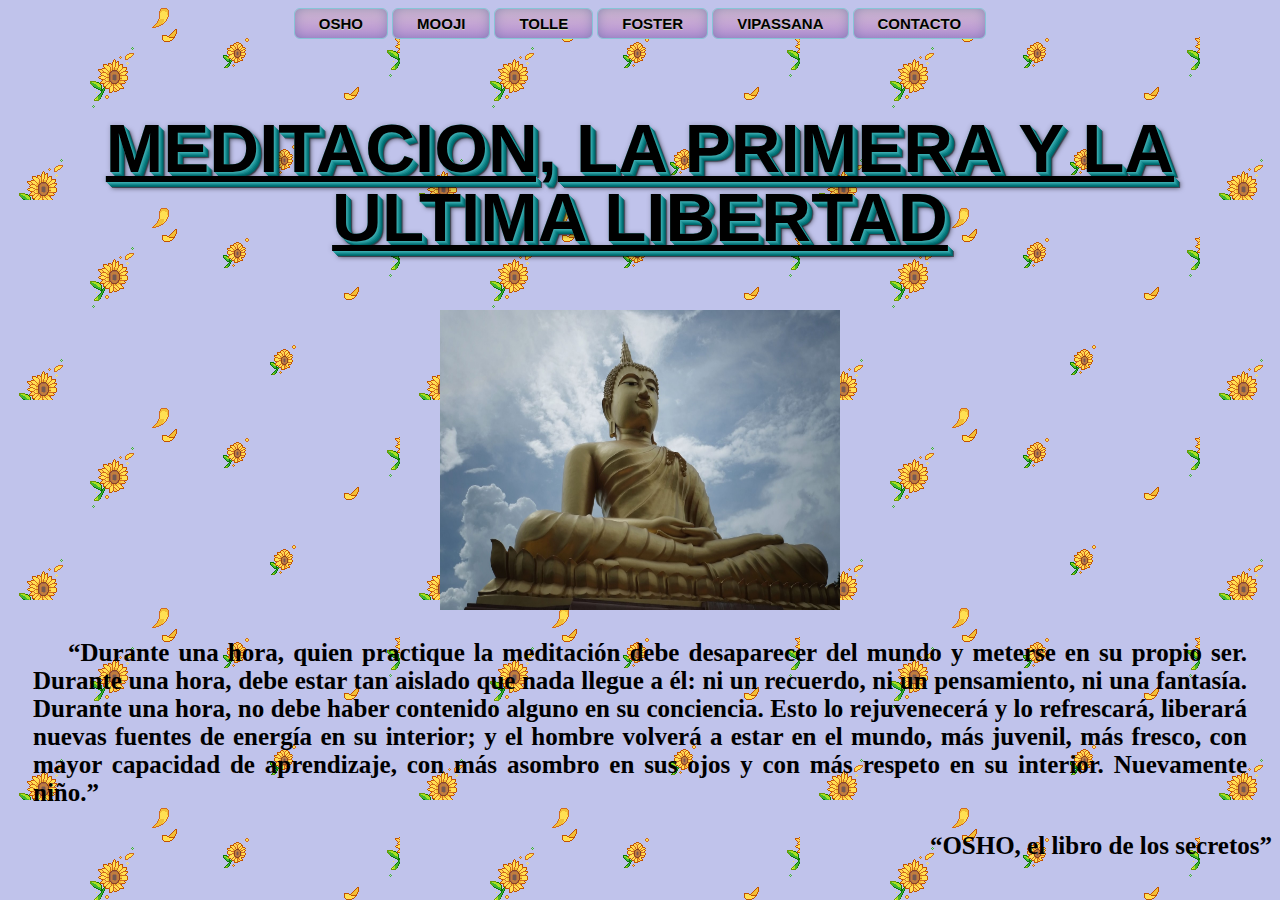
<file: index.html>
<!DOCTYPE html>
<html lang="en">
<head>
    <meta charset="UTF-8">
    <meta http-equiv="X-UA-Compatible" content="IE=edge">
    <meta name="viewport" content="width=device-width, initial-scale=1.0">
    <title>la meditacion</title>

    <link href="principal.css" rel="stylesheet">
</head>
<body id="index">
    <center>
		<a href="osho.html" class="Button">OSHO</a> 
	
		<a href="mooji.html" class="Button">MOOJI</a> 
	
		<a href="tolle.html" class="Button">TOLLE</a> 
		
		<a href="foster.html" class="Button">FOSTER</a> 
        
        <a href="vipassana.html" class="Button">VIPASSANA</a> 

        <a href="contacto.html" class="Button">CONTACTO</a>
		</center>
		<br/>
    <div id="cabecera">

        <h2 class="m3d">MEDITACION, LA PRIMERA Y LA ULTIMA LIBERTAD</h2>

    </div>

    <div id="contenido">
        <img src="imagenes/buda.jpg" width="400" height="300">

        <p>“Durante una hora, quien practique la meditación debe desaparecer del mundo y meterse en su propio ser. Durante una hora, debe estar tan aislado que nada llegue a él: ni un recuerdo, ni un pensamiento, ni una fantasía. Durante una hora, no debe haber contenido alguno en su conciencia. Esto lo rejuvenecerá y lo refrescará, liberará nuevas fuentes de energía en su interior; y el hombre volverá a estar en el mundo, más juvenil, más fresco, con mayor capacidad de aprendizaje, con más asombro en sus ojos y con más respeto en su interior. Nuevamente niño.”</p>
    </div>
    
    <div id="info">
        <p>“OSHO, el libro de los secretos”</p>
    </div>

</body>
</html>
</file>
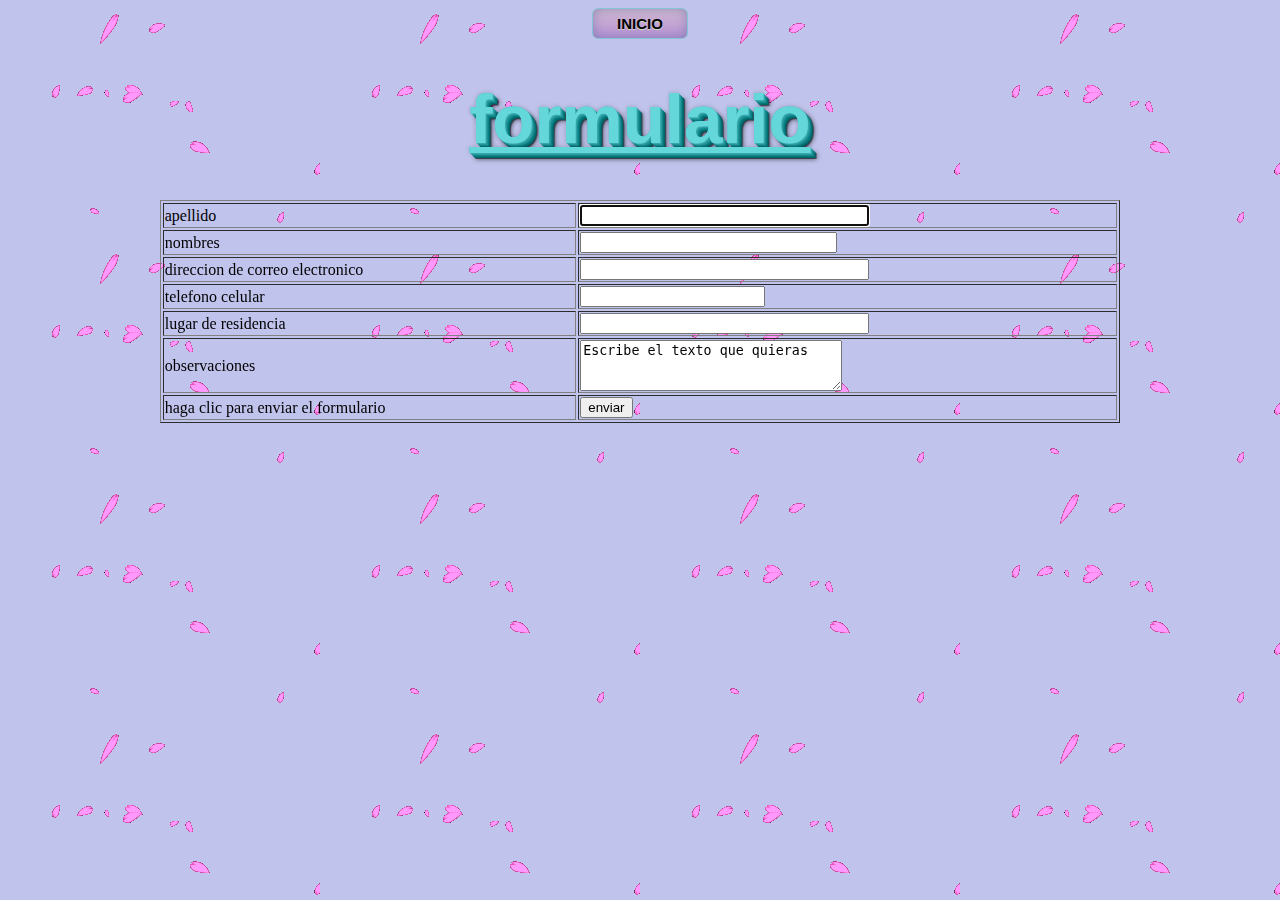
<file: contacto.html>
<html>	
	<head>
		<title>Formulario de Contacto</title>
        <link href="principal.css" rel="stylesheet">
	</head>
	
	<body id="contacto">
		<center>
			<a href="index.html" class="Button">INICIO</a>
			</center>
	
		<h1 align="center" class="m3d">formulario</h1>
		
		<center>
		
	<form action="mailto:mikusosa211@gmail.com" enctype="text/plain" method="post">
	
	<table border="1" aling="center" width="76%"> 
	
		<tr>
		
			<td>apellido</td>
		
			<td><input name="apellido" type="text" size="33" maxlenght="25" autofocus required/></td>
		
	
		</tr>
		
		<tr>
		
			<td>nombres</td>
		
			<td><input name="name_control" type="text" size="29" maxlenght="25" autofocus required/></td>
		
		</tr>
	
		<tr>
		
			<td>direccion de correo electronico</td>
			
			<td><input name="correoelec" type="text" size="33" maxlenght="25" autofocus required/></td>
		
		</tr>
		
		<tr>
		
			<td>telefono celular</td>
			
			<td><input name="telcel" type="number" ondrop="return false;" onpaste="return false" size="23" maxlenght="15" autofocus required/></td> 
			
		</tr>
		
		<tr>
		
			<td>lugar de residencia</td>
			
			<td><input name="lugresid" type="text" size="33" maxlenght="25"autofocus required/></td>
			
        </tr>
		
		<tr>
		
			<td>observaciones</td>
			<td><textarea name="ejemploarea" cols="30" rows="3">Escribe el texto que quieras</textarea> </td>
			
		</tr>
		
		<tr>
	
			<td>haga clic para enviar el formulario</td>
			
			<td><input name="enviar" type="submit" value="enviar"></td>
			
	</table>
		
	</form>
	
	

	</body>
</html>
</file>
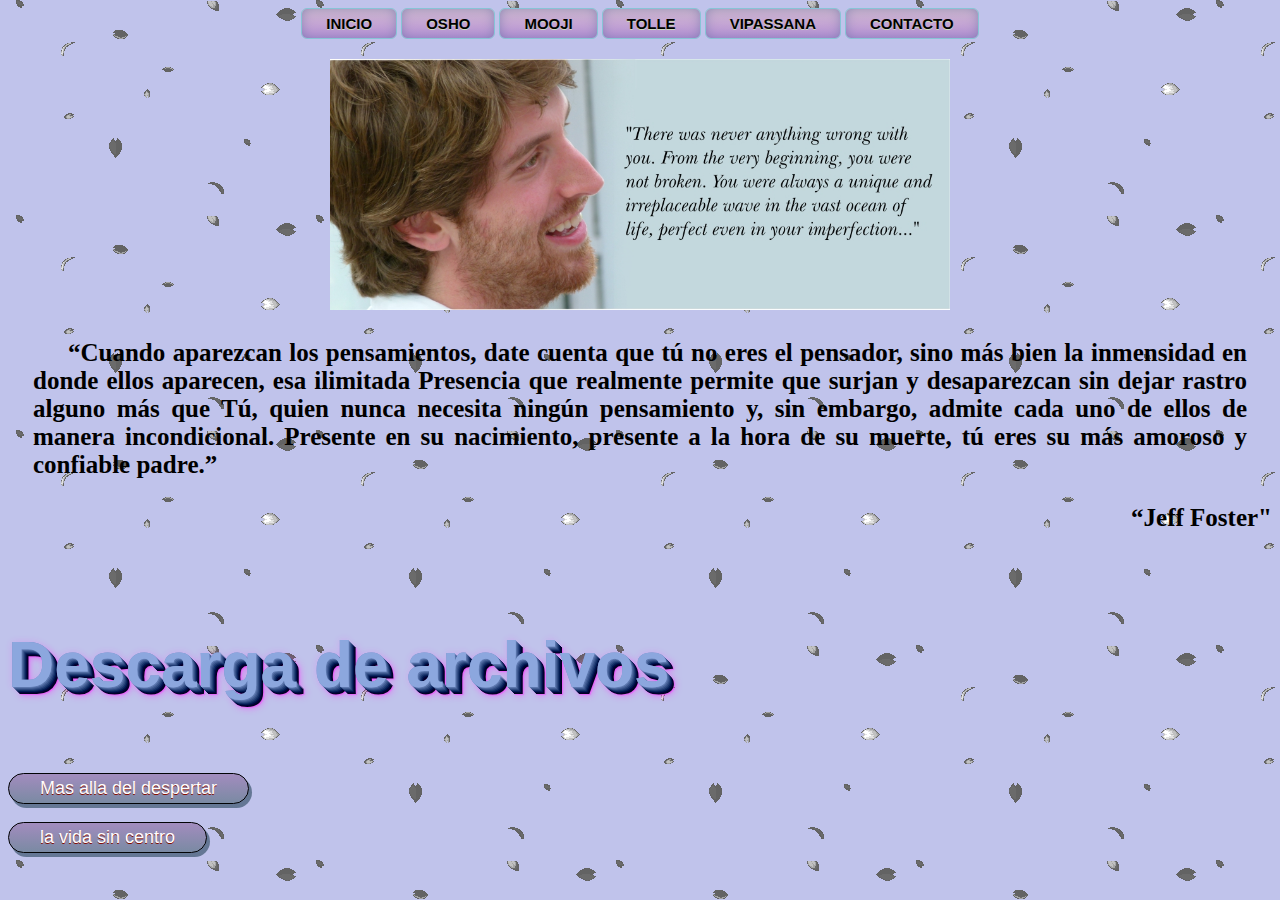
<file: foster.html>
<!DOCTYPE html>
<html lang="en">
<head>
    <meta charset="UTF-8">
    <meta http-equiv="X-UA-Compatible" content="IE=edge">
    <meta name="viewport" content="width=device-width, initial-scale=1.0">
    <title>la vida sin centro-Jeff Foster</title>

    <link href="principal.css" rel="stylesheet">
</head>
<body id="foster">
    <center>
        <a href="index.html" class="Button">INICIO</a> 

		<a href="osho.html" class="Button">OSHO</a> 
	
		<a href="mooji.html" class="Button">MOOJI</a> 
	
		<a href="tolle.html" class="Button">TOLLE</a> 
        
        <a href="vipassana.html" class="Button">VIPASSANA</a> 

        <a href="contacto.html" class="Button">CONTACTO</a>
		</center>
    <div id="cabecera">
        <h2></h2>

    </div>

    <div id="contenido">
        <a href="https://www.lifewithoutacentre.com"> <img src="imagenes/foster.jpg" ALT="imagen de foster" width="620"/> </a>

        <p>“Cuando aparezcan los pensamientos, date cuenta que tú no eres el pensador, sino más bien la inmensidad en donde ellos aparecen, esa ilimitada Presencia que realmente permite que surjan y desaparezcan sin dejar rastro alguno más que Tú, quien nunca necesita ningún pensamiento y, sin embargo, admite cada uno de ellos de manera incondicional. Presente en su nacimiento, presente a la hora de su muerte, tú eres su más amoroso y confiable padre.”
        </p>
    </div>
    
    <div id="info">
        <p>“Jeff Foster"</p>
    </div>

    <br>
        <h2 class="css-3d-text">Descarga de archivos</h2>
        <br>
        <a href="libros/masalladeldespertar-foster.doc" class="miboton">Mas alla del despertar</a> </br>
        <br>
        <a href="libros/lavidasincentro-foster.pdf" class="miboton">la vida sin centro</a> </br>
    
</body>
</html>
</file>
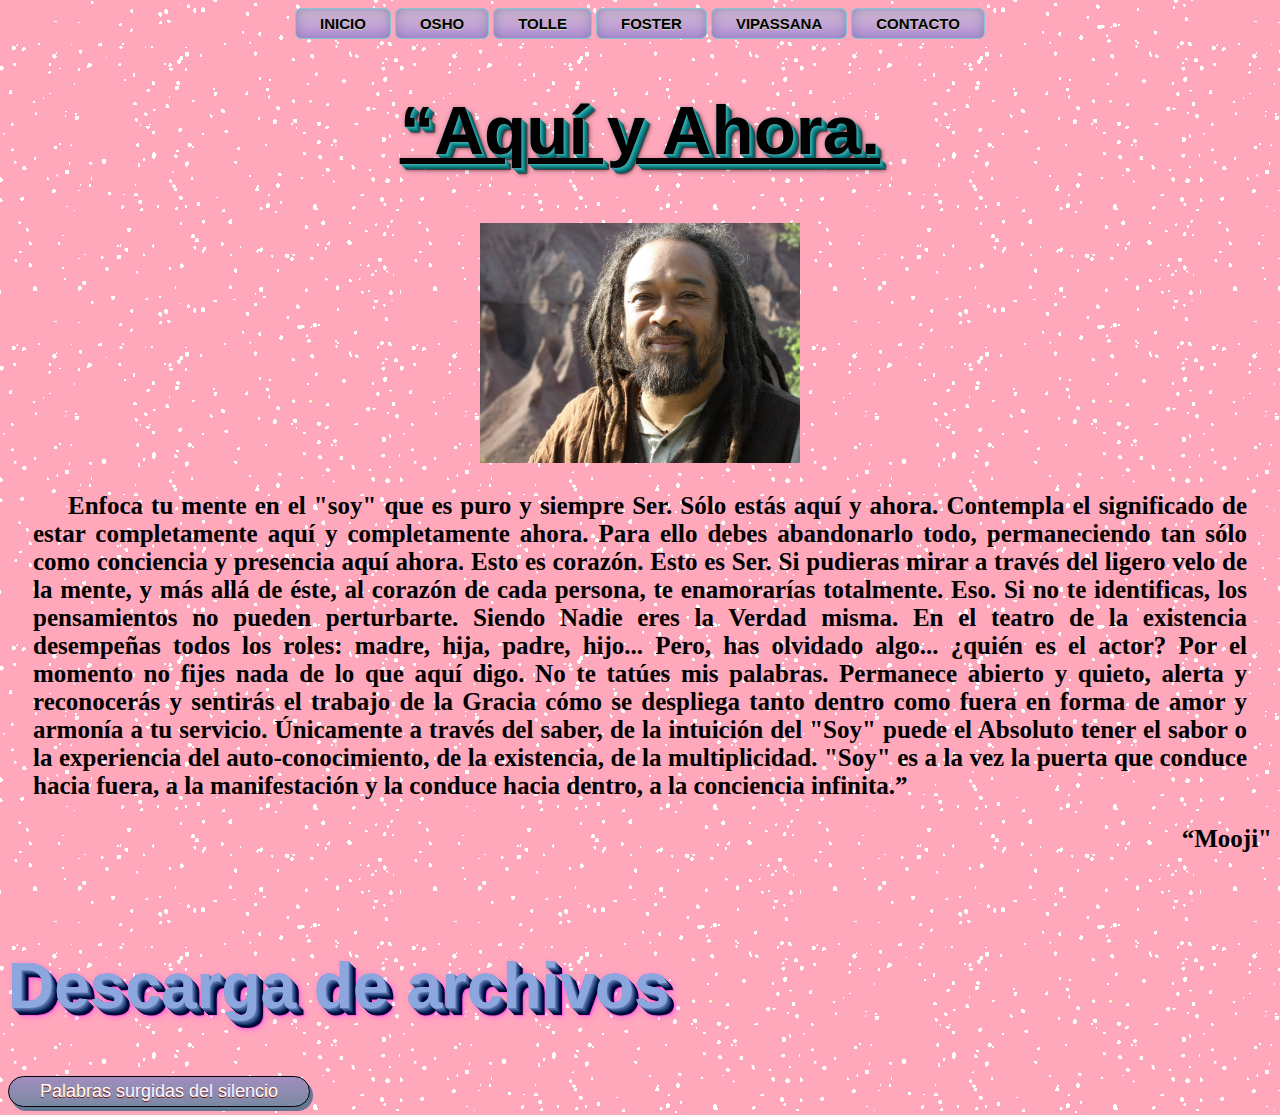
<file: mooji.html>
<!DOCTYPE html>
<html lang="en">
<head>
    <meta charset="UTF-8">
    <meta http-equiv="X-UA-Compatible" content="IE=edge">
    <meta name="viewport" content="width=device-width, initial-scale=1.0">
    <title>cuestionando lo nunca se pone en duda-Mooji</title>

    <link href="principal.css" rel="stylesheet">
</head>
<body id="mooji">
    <center>
        <a href="index.html" class="Button">INICIO</a> 

		<a href="osho.html" class="Button">OSHO</a> 
	
		<a href="tolle.html" class="Button">TOLLE</a> 
		
		<a href="foster.html" class="Button">FOSTER</a> 
        
        <a href="vipassana.html" class="Button">VIPASSANA</a> 

        <a href="contacto.html" class="Button">CONTACTO</a>
		</center>
    <div id="cabecera">
        <h2 class="m3d">“Aquí y Ahora.</h2>

    </div>

    <div id="contenido">
        <a href="https://www.mooji.org"> <img src="imagenes/mooji.jpg" ALT="imagen de mooji" width="320"/> </a>

        <p>Enfoca tu mente en el "soy" que es puro y siempre Ser. Sólo estás aquí y ahora. Contempla el significado de estar completamente aquí y completamente ahora. Para ello debes abandonarlo todo, permaneciendo tan sólo como conciencia y presencia aquí ahora. Esto es corazón. Esto es Ser. Si pudieras mirar a través del ligero velo de la mente, y más allá de éste, al corazón de cada persona, te enamorarías totalmente.
            Eso. Si no te identificas, los pensamientos no pueden perturbarte. Siendo Nadie eres la Verdad misma. En el teatro de la existencia desempeñas todos los roles: madre, hija, padre, hijo... Pero, has olvidado algo... ¿quién es el actor? Por el momento no fijes nada de lo que aquí digo. No te tatúes mis palabras.
            Permanece abierto y quieto, alerta y reconocerás y sentirás el trabajo de la Gracia cómo se despliega tanto dentro como fuera en forma de amor y armonía a tu servicio. Únicamente a través del saber, de la intuición del "Soy" puede el Absoluto tener el sabor o la experiencia del auto-conocimiento, de la existencia, de la multiplicidad.
            "Soy" es a la vez la puerta que conduce hacia fuera, a la manifestación y la conduce hacia dentro, a la conciencia infinita.”
            </p>
    </div>
    
    <div id="info">
        <p>“Mooji"</p>
    </div>

    <br>
    
    <h2 class="css-3d-text">Descarga de archivos</h2>
    
    <a href="libros/palabrassurgidasdelsilencio-mooji.docx" class="miboton">Palabras surgidas del silencio</a>
   
</body>
</html>
</file>
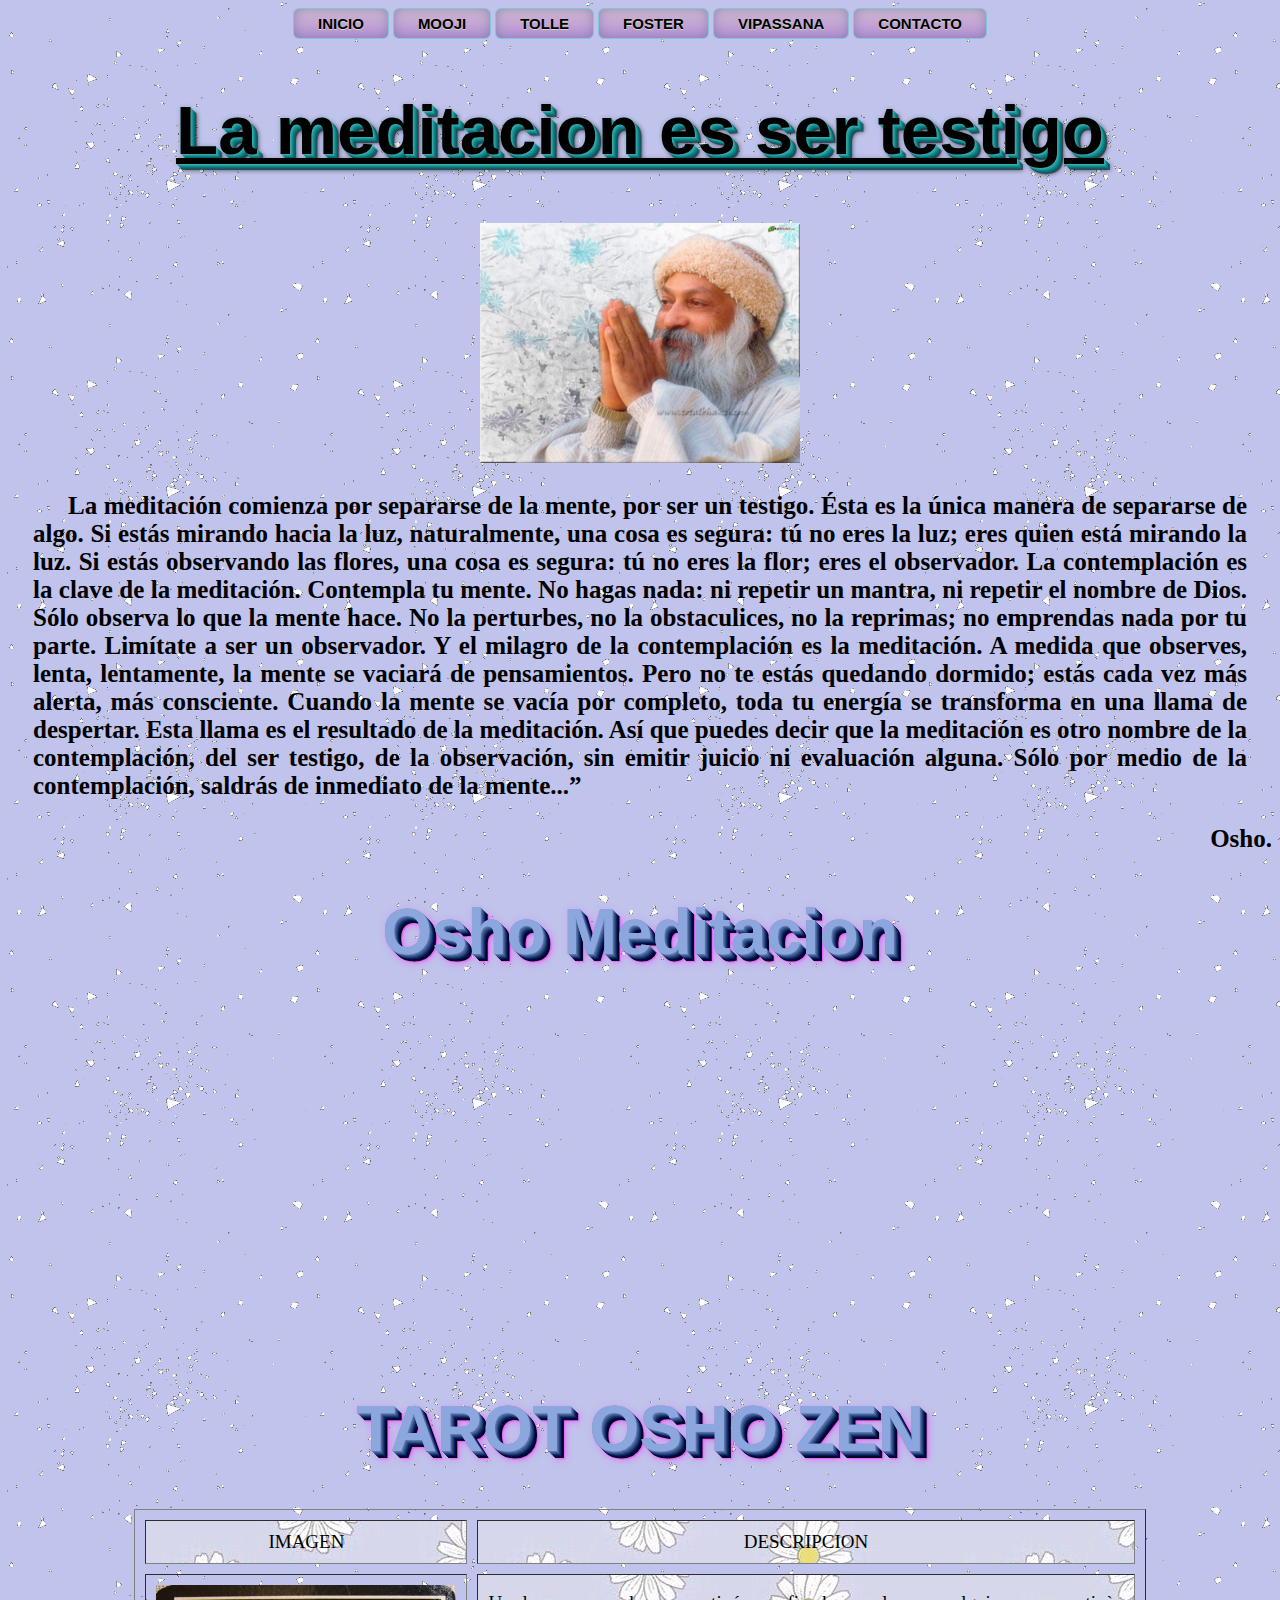
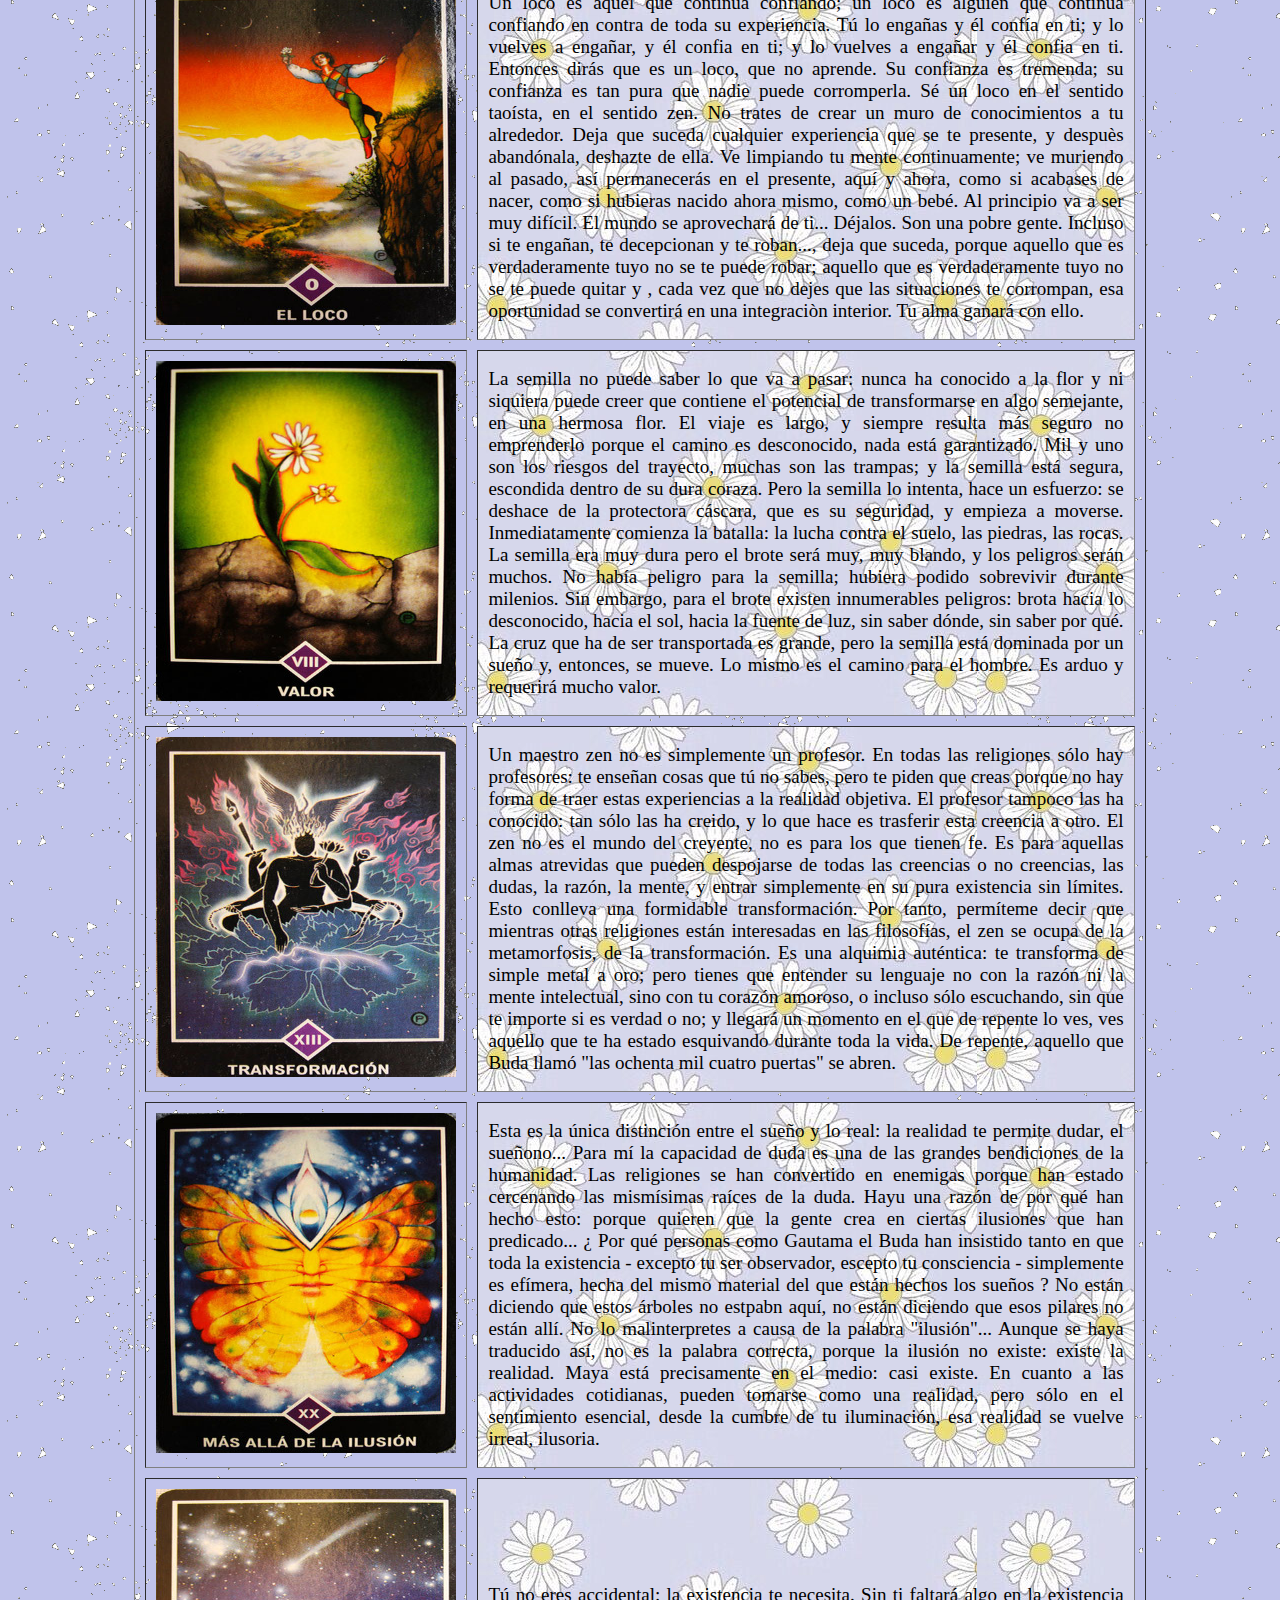
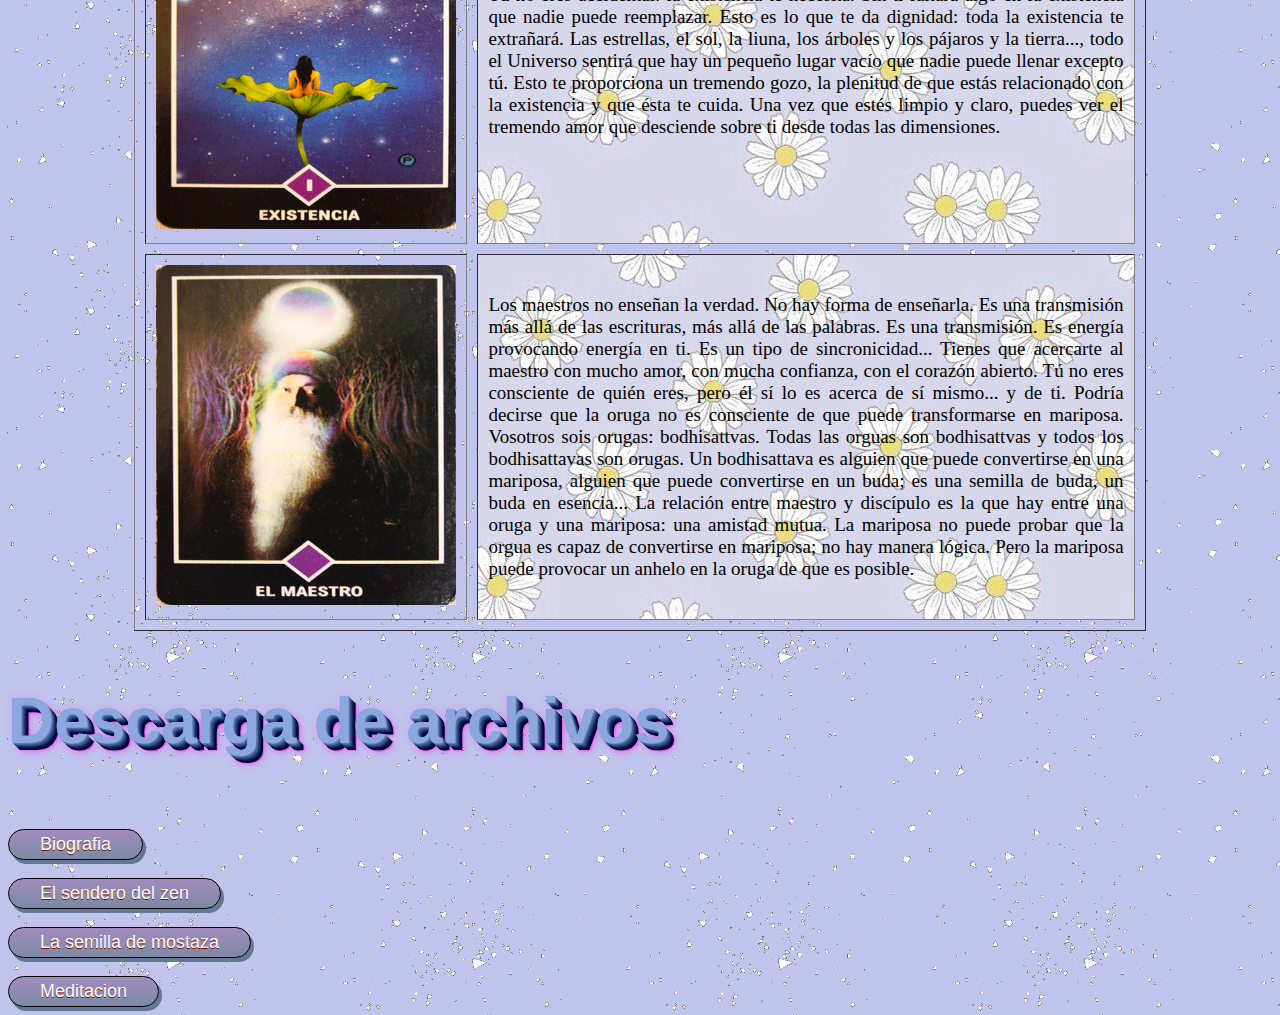
<file: osho.html>
<!DOCTYPE html>
<html lang="en">
<head>
    <meta charset="UTF-8">
    <meta http-equiv="X-UA-Compatible" content="IE=edge">
    <meta name="viewport" content="width=device-width, initial-scale=1.0">
    <title>la meditacion-Osho</title>

    <link href="principal.css" rel="stylesheet">
</head>
<body id="osho">
    <center>
        <a href="index.html" class="Button">INICIO</a> 

		<a href="mooji.html" class="Button">MOOJI</a> 
	
		<a href="tolle.html" class="Button">TOLLE</a> 
		
		<a href="foster.html" class="Button">FOSTER</a> 
        
        <a href="vipassana.html" class="Button">VIPASSANA</a> 

        <a href="contacto.html" class="Button">CONTACTO</a>
		</center>
    <div id="cabecera">
        <h2 class="m3d">La meditacion es ser testigo</h2>

    </div>

    <div id="contenido"> 
        <a href="https://www.osho.com"> <img src="imagenes/osho.jpg" ALT="imagen de osho" width="320"/> </a>
        
        <p>La meditación comienza por separarse de la mente, por ser un testigo. Ésta es la única manera de separarse de algo. Si estás mirando hacia la luz, naturalmente, una cosa es segura: tú no eres la luz; eres quien está mirando la luz. Si estás observando las flores, una cosa es segura: tú no eres la flor; eres el observador.
            La contemplación es la clave de la meditación. Contempla tu mente. No hagas nada: ni repetir un mantra, ni repetir el nombre de Dios. Sólo observa lo que la mente hace. No la perturbes, no la obstaculices, no la reprimas; no emprendas nada por tu parte. Limítate a ser un observador. Y el milagro de la contemplación es la meditación. A medida que observes, lenta, lentamente, la mente se vaciará de pensamientos. Pero no te estás quedando dormido; estás cada vez más alerta, más consciente.
            Cuando la mente se vacía por completo, toda tu energía se transforma en una llama de despertar. Esta llama es el resultado de la meditación. Así que puedes decir que la meditación es otro nombre de la contemplación, del ser testigo, de la observación, sin emitir juicio ni evaluación alguna. Sólo por medio de la contemplación, saldrás de inmediato de la mente...”
            
            </p>
    </div>
    
    <div id="info">
        <p>Osho.</p>
    </div>

    

		<h1 align="center" class="css-3d-text">Osho Meditacion</h1>
		<center>
        <iframe width="560" height="315" src="https://www.youtube.com/embed/zILwYhM6-QA" title="YouTube video player" frameborder="0" allow="accelerometer; autoplay; clipboard-write; encrypted-media; gyroscope; picture-in-picture" allowfullscreen></iframe>
	    </center>
    
    <br> 
    <table>
        
        <tr>

	
            <h1 align="center" class="css-3d-text">TAROT OSHO ZEN</h1>
            
            <table border="1" width="80%" height="30%" align="center" cellpadding="10" cellspacing="10">
            
                  
                 <tr>
         
                    <td id="edit">IMAGEN</td>
             
                    <td id="edit">DESCRIPCION</td>

                </tr>
    
                <tr>
         
                    <td><img src="imagenes/CARTAS/carta1.jpg" width="300" height="340"></td>
             
                    <td id="tabla"> Un loco es aquel que continúa confiando; un loco es alguien que continùa confiando en contra de toda su experiencia. Tú lo engañas y él confía en ti; y lo vuelves a engañar, y él confia en ti; y lo vuelves a engañar y él confia en ti. Entonces dirás que es un loco, que no aprende. Su confianza es tremenda; su confianza es tan pura que nadie puede corromperla. Sé un loco en el sentido taoísta, en el sentido zen. No trates de crear un muro de conocimientos a tu alrededor. Deja que suceda cualquier experiencia que se te presente, y despuès abandónala, deshazte de ella. Ve limpiando tu mente continuamente; ve muriendo al pasado, así permanecerás en el presente, aquí y ahora, como si acabases de nacer, como si hubieras nacido ahora mismo, como un bebé. Al principio va a ser muy difícil. El mundo se aprovechará de ti... Déjalos. Son una pobre gente. Incluso si te engañan, te decepcionan y te roban..., deja que suceda, porque aquello que es verdaderamente tuyo no se te puede robar; aquello que es verdaderamente tuyo no se te puede quitar y , cada vez que no dejes que las situaciones te corrompan, esa oportunidad se convertirá en una integraciòn interior. Tu alma ganará con ello. </td>

                </tr>
    
                <tr>
                
                    <td><img src="imagenes/CARTAS/carta2.jpg" width="300" height="340"></td>
             
                    <td id="tabla"> La semilla no puede saber lo que va a pasar: nunca ha conocido a la flor y ni siquiera puede creer que contiene el potencial de transformarse en algo semejante, en una hermosa flor. El viaje es largo, y siempre resulta más seguro no emprenderlo porque el camino es desconocido, nada está garantizado. Mil y uno son los riesgos del trayecto, muchas son las trampas; y la semilla está segura, escondida dentro de su dura coraza. Pero la semilla lo intenta, hace un esfuerzo: se deshace de la protectora cáscara, que es su seguridad, y empieza a moverse. Inmediatamente comienza la batalla: la lucha contra el suelo, las piedras, las rocas. La semilla era muy dura pero el brote será muy, muy blando, y los peligros serán muchos. No había peligro para la semilla; hubiera podido sobrevivir durante milenios. Sin embargo, para el brote existen innumerables peligros: brota hacia lo desconocido, hacia el sol, hacia la fuente de luz, sin saber dónde, sin saber por qué. La cruz que ha de ser transportada es grande, pero la semilla está dominada por un sueño y, entonces, se mueve. Lo mismo es el camino para el hombre. Es arduo y requerirá mucho valor.</td>

                </tr>

                <tr>
         
                    <td><img src="imagenes/CARTAS/carta3.jpg" width="300" height="340"></td>
             
                    <td id="tabla">Un maestro zen no es simplemente un profesor. En todas las religiones sólo hay profesores: te enseñan cosas que tú no sabes, pero te piden que creas porque no hay forma de traer estas experiencias a la realidad objetiva. El profesor tampoco las ha conocido: tan sólo las ha creido, y lo que hace es trasferir esta creencia a otro. El zen no es el mundo del creyente, no es para los que tienen fe. Es para aquellas almas atrevidas que pueden despojarse de todas las creencias o no creencias, las dudas, la razón, la mente, y entrar simplemente en su pura existencia sin límites.
                        Esto conlleva una formidable transformación. Por tanto, permíteme decir que mientras otras religiones están interesadas en las filosofías, el zen se ocupa de la metamorfosis, de la transformación. Es una alquimia auténtica: te transforma de simple metal a oro; pero tienes que entender su lenguaje no con la razón ni la mente intelectual, sino con tu corazón amoroso, o incluso sólo escuchando, sin que te importe si es verdad o no; y llegará un momento en el que de repente lo ves, ves aquello que te ha estado esquivando durante toda la vida. De repente, aquello que Buda llamó "las ochenta mil cuatro puertas" se abren.
                     </td>

                </tr>
                
                <tr>
         
                    <td><img src="imagenes/CARTAS/carta4.jpg" width="300" height="340"></td>
             
                    <td id="tabla">Esta es la única distinción entre el sueño y lo real: la realidad te permite dudar, el sueñono... Para mí la capacidad de duda es una de las grandes bendiciones de la humanidad. Las religiones se han convertido en enemigas porque han estado cercenando las mismísimas raíces de la duda. Hayu una razón de por qué han hecho esto: porque quieren que la gente crea en ciertas ilusiones que han predicado... ¿ Por qué personas como Gautama el Buda han insistido tanto en que toda la existencia - excepto tu ser observador, escepto tu consciencia - simplemente es efímera, hecha del mismo material del que están hechos los sueños ? No están diciendo que estos árboles no estpabn aquí, no están diciendo que esos pilares no están allí. No lo malinterpretes a causa de la palabra "ilusión"... Aunque se haya traducido así, no es la palabra correcta, porque la ilusión no existe: existe la realidad. Maya está precisamente en el medio: casi existe. En cuanto a las actividades cotidianas, pueden tomarse como una realidad, pero sólo en el sentimiento esencial, desde la cumbre de tu iluminación, esa realidad se vuelve irreal, ilusoria.</td>

                </tr> 
                
                <tr>
         
                    <td><img src="imagenes/CARTAS/carta5.jpg" width="300" height="340"></td>
             
                    <td id="tabla">Tú no eres accidental: la existencia te necesita. Sin ti faltará algo en la existencia que nadie puede reemplazar. Esto es lo que te da dignidad: toda la existencia te extrañará. Las estrellas, el sol, la liuna, los árboles y los pájaros y la tierra..., todo el Universo sentirá que hay un pequeño lugar vacío que nadie puede llenar excepto tú. Esto te proporciona un tremendo gozo, la plenitud de que estás relacionado con la existencia y que ésta te cuida. Una vez que estés limpio y claro, puedes ver el tremendo amor que desciende sobre ti desde todas las dimensiones.</td>

                </tr> 
                
                <tr>
         
                    <td><img src="imagenes/CARTAS/cartas6.jpg" width="300" height="340"></td>
             
                    <td id="tabla">Los maestros no enseñan la verdad. No hay forma de enseñarla.  Es una transmisión más allá de las escrituras, más allá de las palabras. Es una transmisión. Es energía provocando energía en ti. Es un tipo de sincronicidad...

                        Tienes que acercarte al maestro con mucho amor, con mucha confianza, con el corazón abierto. Tú no eres consciente de quién eres, pero él sí lo es acerca de sí mismo... y de ti. Podría decirse que la oruga no es consciente de que puede transformarse en mariposa. Vosotros sois orugas: bodhisattvas. Todas las orguas son bodhisattvas y todos los bodhisattavas son orugas. Un bodhisattava es alguien que puede convertirse en una mariposa, alguien que puede convertirse en un buda; es una semilla de buda, un buda en esencia... La relación entre maestro y discípulo es la que hay entre una oruga y una mariposa: una amistad mutua. La mariposa no puede probar que la orgua es capaz de convertirse en mariposa; no hay manera lógica. Pero la mariposa puede provocar un anhelo en la oruga de que es posible.</td>

                </tr>
          
            
    </table>
    <h2 class="css-3d-text">Descarga de archivos</h2>
    <br>
    <a href="libros/biografia-osho.doc" class="miboton">Biografia</a> </br>
    <br>
    <a href="libros/elsenderodelzen-osho.doc" class="miboton">El sendero del zen</a> </br>
    <br>
    <a href="libros/lasemillademostaza-osho.pdf" class="miboton">La semilla de mostaza</a> </br>
    <br>
    <a href="libros/meditacion-osho.pdf" class="miboton">Meditacion</a> </br>

</body>
</html>
</file>
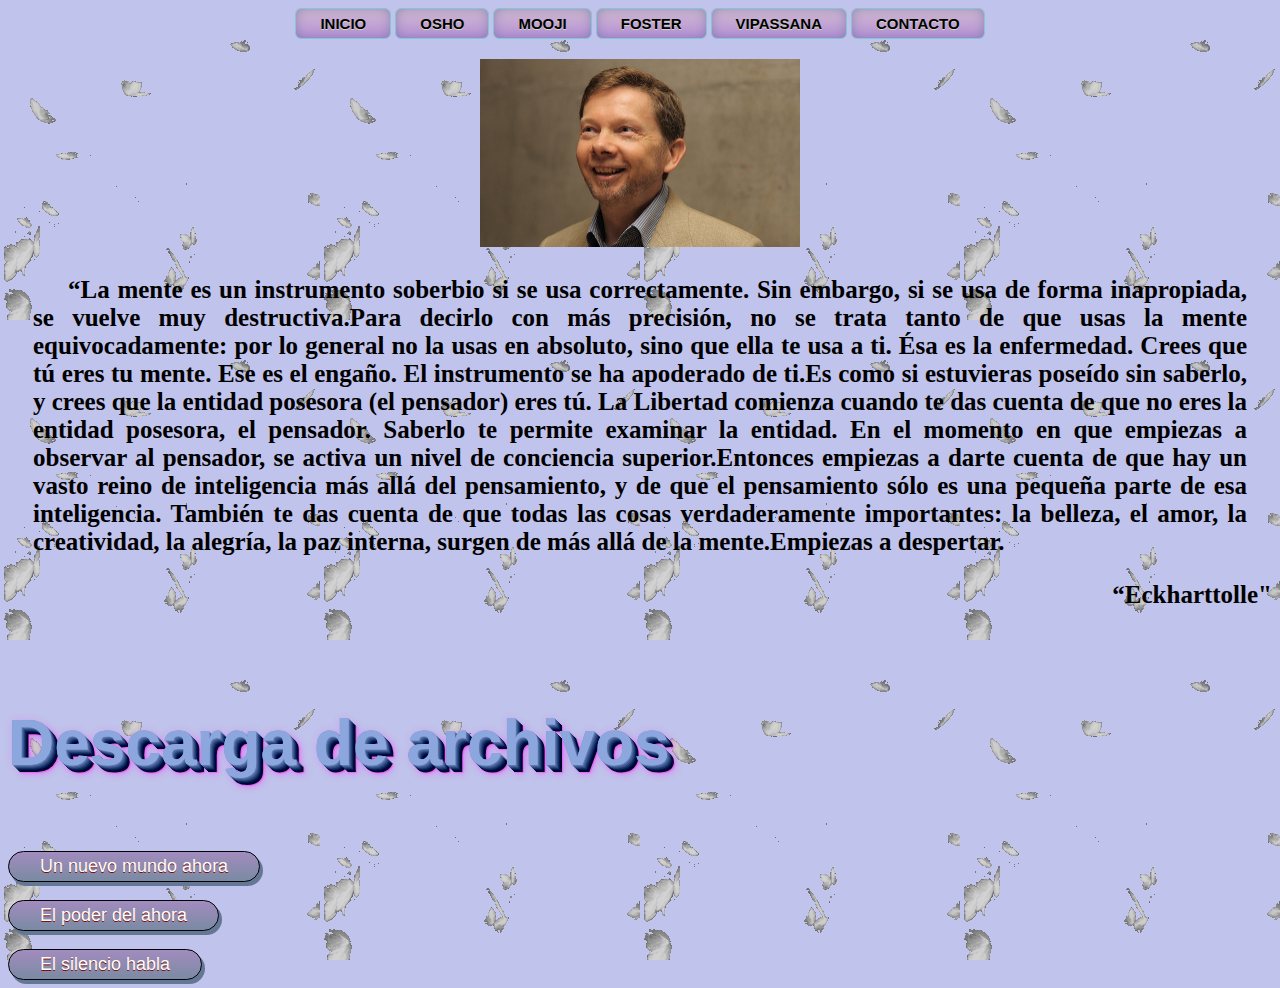
<file: tolle.html>
<!DOCTYPE html>
<html lang="en">
<head>
    <meta charset="UTF-8">
    <meta http-equiv="X-UA-Compatible" content="IE=edge">
    <meta name="viewport" content="width=device-width, initial-scale=1.0">
    <title>viviendo el momento presente-Eckhart Tolle</title>

    <link href="principal.css" rel="stylesheet">
</head>
<body id="tolle">
    <center>
        <a href="index.html" class="Button">INICIO</a> 

		<a href="osho.html" class="Button">OSHO</a> 
	
		<a href="mooji.html" class="Button">MOOJI</a> 
		
		<a href="foster.html" class="Button">FOSTER</a> 
        
        <a href="vipassana.html" class="Button">VIPASSANA</a> 

        <a href="contacto.html" class="Button">CONTACTO</a>
		</center>
    <div id="cabecera">
        <h2></h2>

    </div>

    <div id="contenido">
        <a href="https://www.eckharttolle.com"> <img src="imagenes/tolle.jpg" ALT="imagen de tolle" width="320"/> </a>

        <p>“La mente es un instrumento soberbio si se usa correctamente. Sin embargo, si se usa de forma inapropiada, se vuelve muy destructiva.Para decirlo con más precisión, no se trata tanto de que usas la mente equivocadamente: por lo general no la usas en absoluto, sino que ella te usa a ti. Ésa es la enfermedad. Crees que tú eres tu mente. Ese es el engaño. El instrumento se ha apoderado de ti.Es como si estuvieras poseído sin saberlo, y crees que la entidad posesora (el pensador) eres tú.
            La Libertad comienza cuando te das cuenta de que no eres la entidad posesora, el pensador. Saberlo te permite examinar la entidad. En el momento en que empiezas a observar al pensador, se activa un nivel de conciencia superior.Entonces empiezas a darte cuenta de que hay un vasto reino de inteligencia más allá del pensamiento, y de que el pensamiento sólo es una pequeña parte de esa inteligencia.
            También te das cuenta de que todas las cosas verdaderamente importantes: la belleza, el amor, la creatividad, la alegría, la paz interna, surgen de más allá de la mente.Empiezas a despertar.
            
            </p>
    </div>
    
    <div id="info">
        <p>“Eckharttolle"</p>
    </div>

    <br>
    <h2 class="css-3d-text">Descarga de archivos</h2>
    <br>
    <a href="libros/un-nuevo-mundo-ahora-tolle.doc" class="miboton">Un nuevo mundo ahora</a> </br>
    <br>
    <a href="libros/el-poder-del-ahora-tolle.pdf" class="miboton">El poder del ahora</a> </br>
    <br>
    <a href="libros/el-silencio-habla-tolle.pdf" class="miboton">El silencio habla</a> </br>

</body>
</html>
</file>
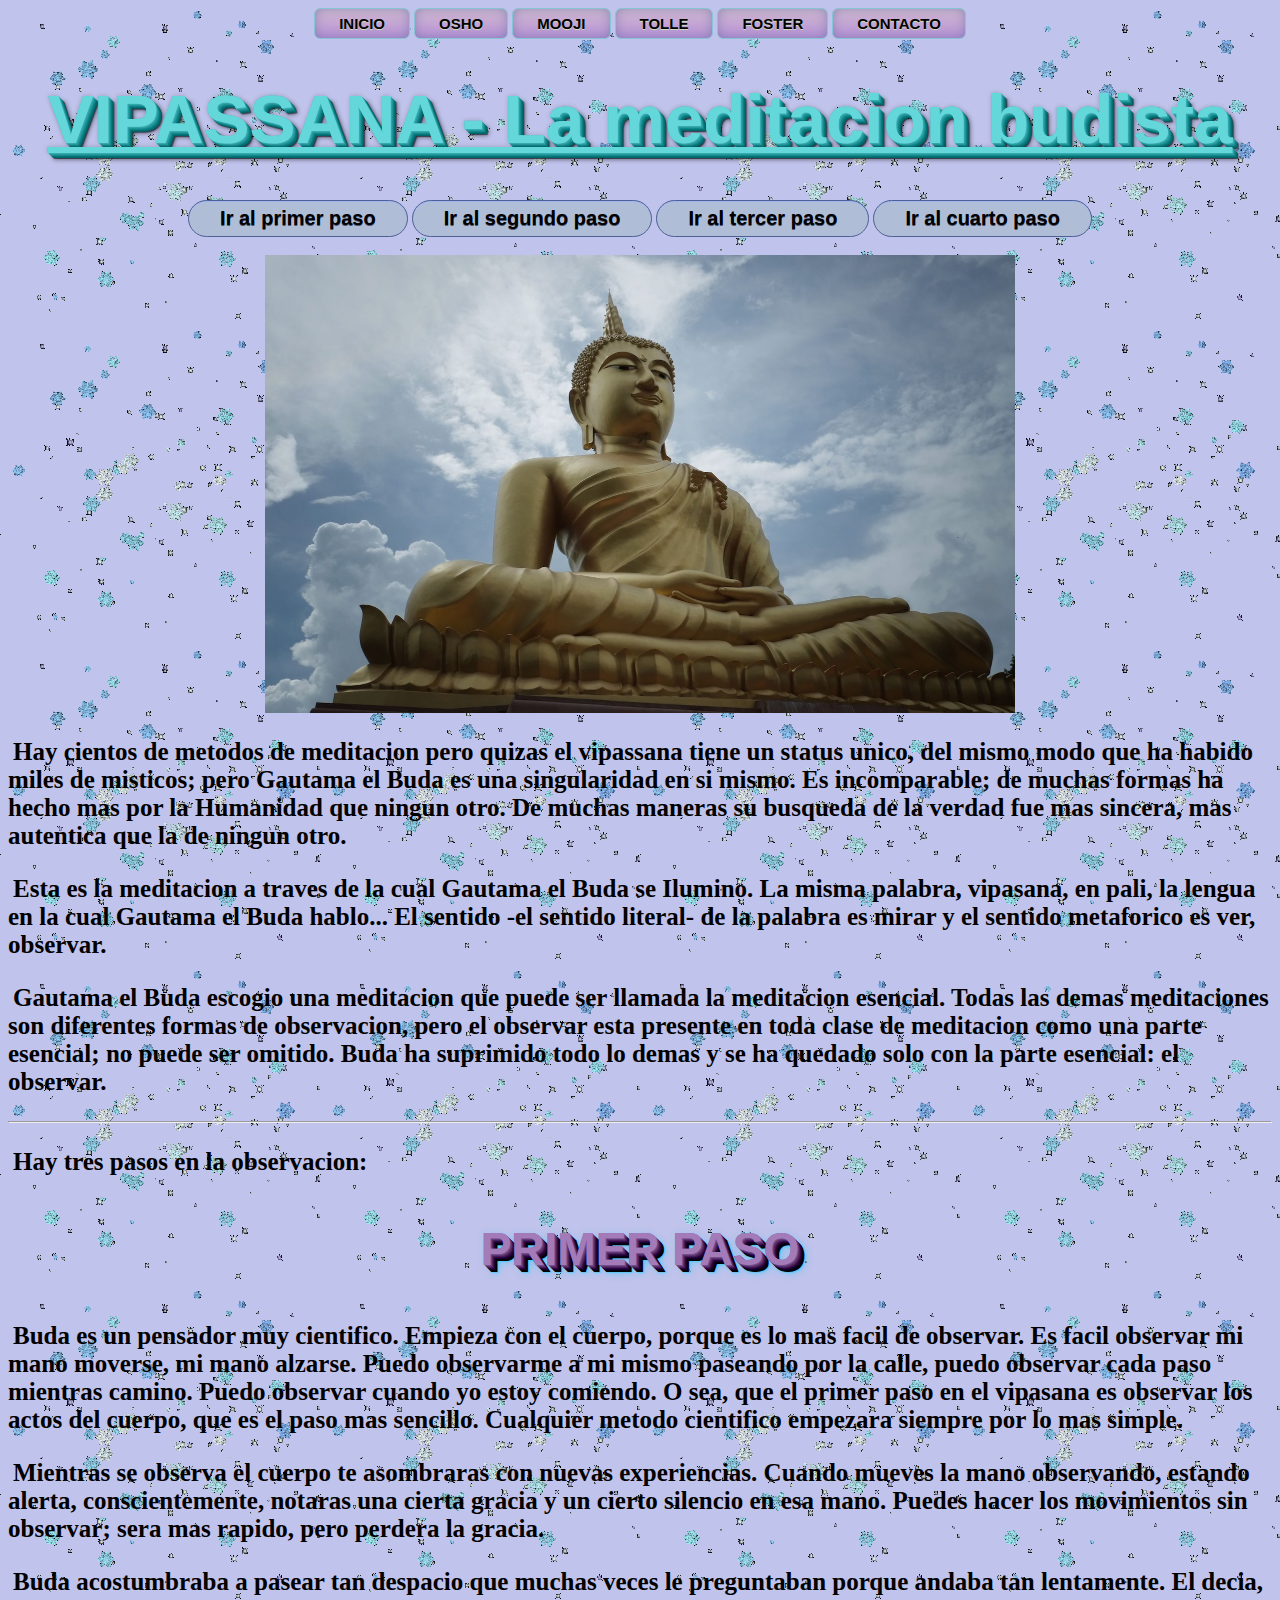
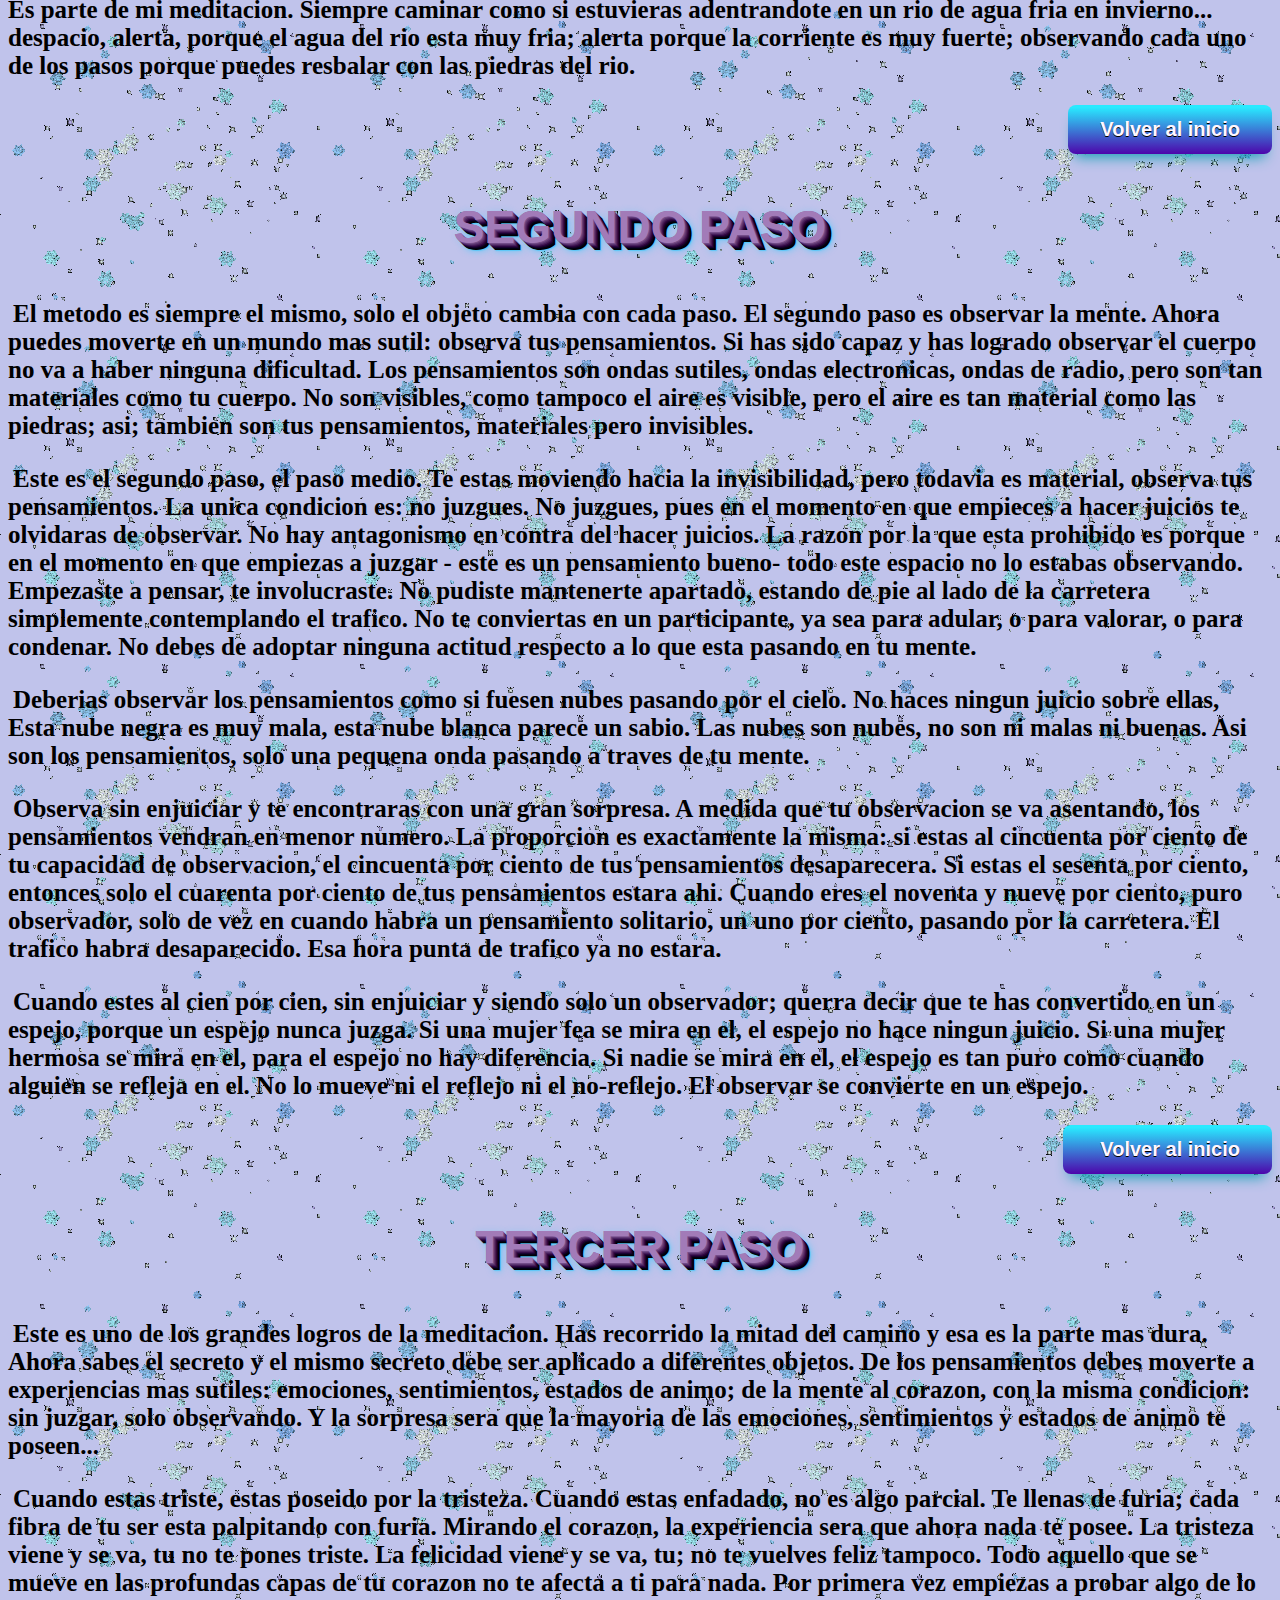
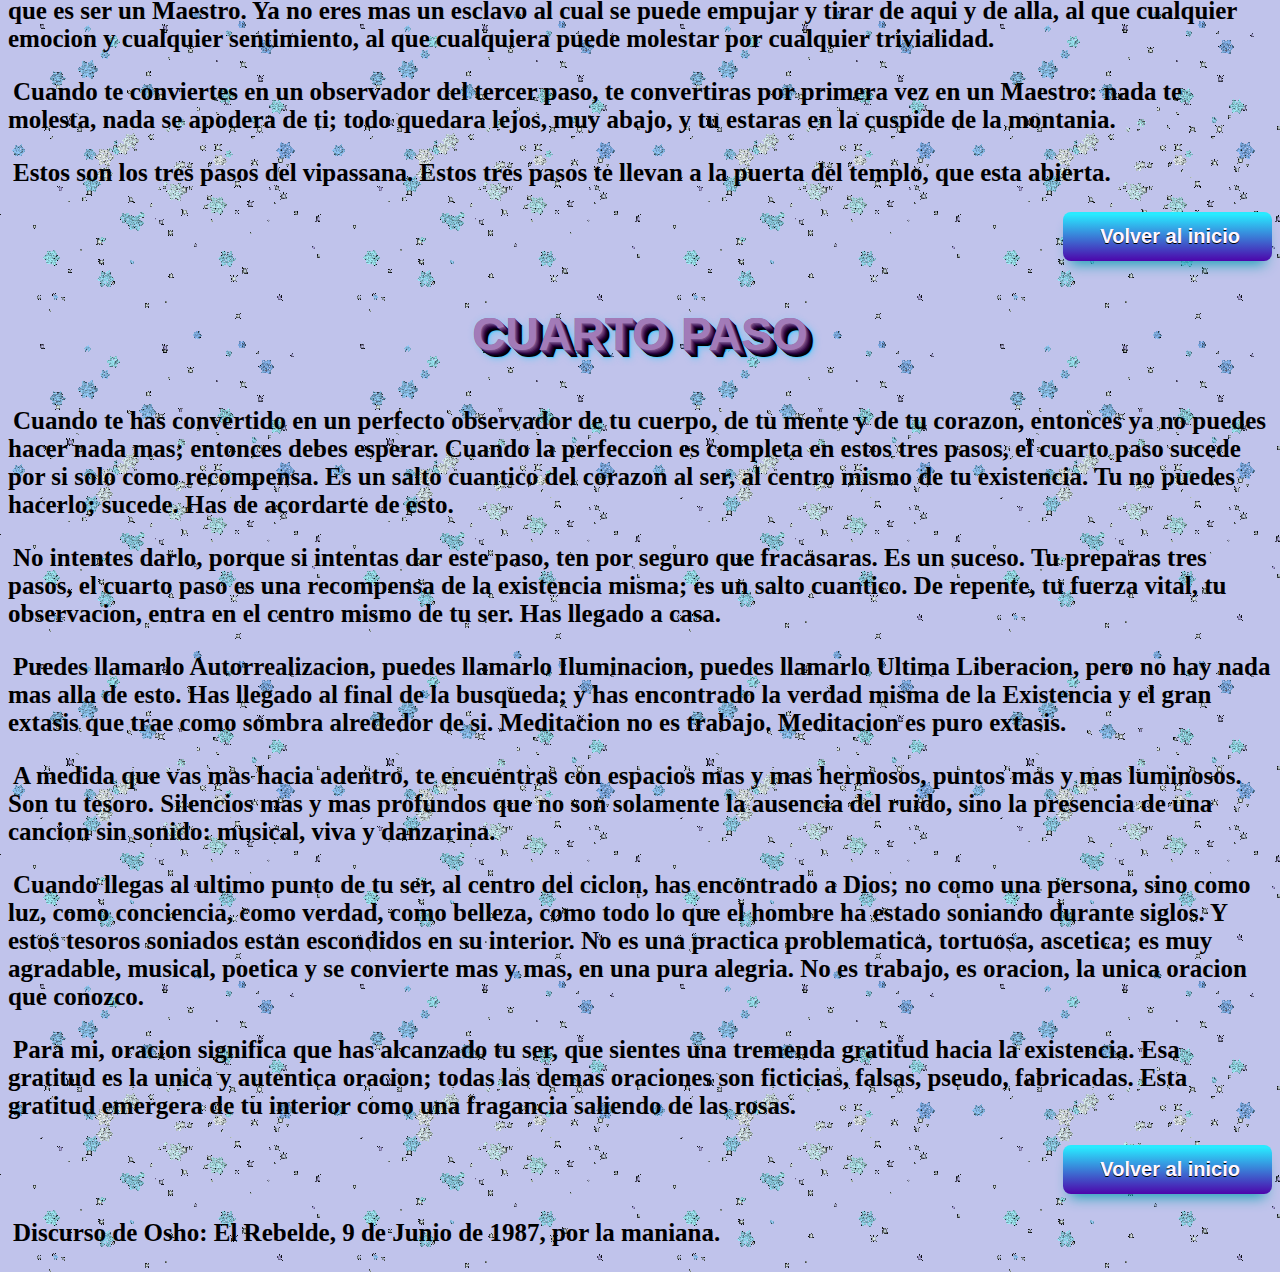
<file: vipassana.html>
<html>
	<head>
		<title>Vipassana</title>
		<link href="principal.css" rel="stylesheet">
		
	</head>

	<body id="vipassana">
		<center>
			<a href="index.html" class="Button">INICIO</a> 

			<a href="osho.html" class="Button">OSHO</a> 
		
			<a href="mooji.html" class="Button">MOOJI</a> 
		
			<a href="tolle.html" class="Button">TOLLE</a> 
			
			<a href="foster.html" class="Button">FOSTER</a> 

			<a href="contacto.html" class="Button">CONTACTO</a>

			</center>

		<center>
		<h1 class="m3d">VIPASSANA - La meditacion budista</h1>
		
		<a href="#primerpaso" class="myButton">Ir al primer paso</a> 
	
		<a href="#segundopaso" class="myButton">Ir al segundo paso</a> 
	
		<a href="#tercerpaso" class="myButton">Ir al tercer paso</a> 
		
		<a href="#cuartopaso" class="myButton">Ir al cuarto paso</a> 
		</center>
		<br/>
		<center>
		<img src="imagenes/buda.jpg" width="750" heigth="458" >
		</center>
	  <div id="letra">
		<p>Hay cientos de metodos de meditacion pero quizas el vipassana tiene un status unico, del mismo modo que ha habido miles de misticos; pero Gautama el Buda es una singularidad en si mismo. Es incomparable; de muchas formas ha hecho mas por la Humanidad que ningun otro. De muchas maneras su busqueda de la verdad fue mas sincera, mas autentica que la de ningun otro. </p>
		<p>Esta es la meditacion a traves de la cual Gautama el Buda se Ilumino. La misma palabra, vipasana, en pali, la lengua en la cual Gautama el Buda hablo... El sentido -el sentido literal- de la palabra es mirar y el sentido metaforico es ver, observar.</p>
		<p>Gautama el Buda escogio una meditacion que puede ser llamada la meditacion esencial. Todas las demas meditaciones son diferentes formas de observacion, pero el observar esta presente en toda clase de meditacion como una parte esencial; no puede ser omitido. Buda ha suprimido todo lo demas y se ha quedado solo con la parte esencial: el observar.</p>

		<hr />
		<p>Hay tres pasos en la observacion:</p>
	  </div>
		<h3 id="primerpaso" align="center" class="texto3d">PRIMER PASO</h3>
	  <div id="letra">
		<p>Buda es un pensador muy cientifico. Empieza con el cuerpo, porque es lo mas facil de observar. Es facil observar mi mano moverse, mi mano alzarse. Puedo observarme a mi mismo paseando por la calle, puedo observar cada paso mientras camino. Puedo observar cuando yo estoy comiendo. O sea, que el primer paso en el vipasana es observar los actos del cuerpo, que es el paso mas sencillo. Cualquier metodo cientifico empezara siempre por lo mas simple.</p>
		<p>Mientras se observa el cuerpo te asombraras con nuevas experiencias. Cuando mueves la mano observando, estando alerta, conscientemente, notaras una cierta gracia y un cierto silencio en esa mano. Puedes hacer los movimientos sin observar; sera mas rapido, pero perdera la gracia.</p>
		<p>Buda acostumbraba a pasear tan despacio que muchas veces le preguntaban porque andaba tan lentamente. El decia, Es parte de mi meditacion. Siempre caminar como si estuvieras adentrandote en un rio de agua fria en invierno... despacio, alerta, porque el agua del rio esta muy fria; alerta porque la corriente es muy fuerte; observando cada uno de los pasos porque puedes resbalar con las piedras del rio.</p>
	  </div>
		<p align="right"> <a href="vipassana.html" class="Boton">Volver al inicio</a> </p>

		<h3 id="segundopaso"align="center"  class="texto3d" >SEGUNDO PASO</h3>
	  <div id="letra">
		<p>El metodo es siempre el mismo, solo el objeto cambia con cada paso. El segundo paso es observar la mente. Ahora puedes moverte en un mundo mas sutil: observa tus pensamientos. Si has sido capaz y has logrado observar el cuerpo no va a haber ninguna dificultad. Los pensamientos son ondas sutiles, ondas electronicas, ondas de radio, pero son tan materiales como tu cuerpo. No son visibles, como tampoco el aire es visible, pero el aire es tan material como las piedras; asi; tambien son tus pensamientos, materiales pero invisibles. </p>

		<p>Este es el segundo paso, el paso medio. Te estas moviendo hacia la invisibilidad, pero todavia es material, observa tus pensamientos. La unica condicion es: no juzgues. No juzgues, pues en el momento en que empieces a hacer juicios te olvidaras de observar. No hay antagonismo en contra del hacer juicios. La razon por la que esta prohibido es porque en el momento en que empiezas a juzgar - este es un pensamiento bueno- todo este espacio no lo estabas observando. Empezaste a pensar, te involucraste. No pudiste mantenerte apartado, estando de pie al lado de la carretera simplemente contemplando el trafico. No te conviertas en un participante, ya sea para adular, o para valorar, o para condenar. No debes de adoptar ninguna actitud respecto a lo que esta pasando en tu mente.</p>
		<p>Deberias observar los pensamientos como si fuesen nubes pasando por el cielo. No haces ningun juicio sobre ellas, Esta nube negra es muy mala, esta nube blanca parece un sabio. Las nubes son nubes, no son ni malas ni buenas. Asi son los pensamientos, solo una pequena onda pasando a traves de tu mente.</p>
		<p>Observa sin enjuiciar y te encontraras con una gran sorpresa. A medida que tu observacion se va asentando, los pensamientos vendran en menor numero. La proporcion es exactamente la misma: si estas al cincuenta por ciento de tu capacidad de observacion, el cincuenta por ciento de tus pensamientos desaparecera. Si estas el sesenta por ciento, entonces solo el cuarenta por ciento de tus pensamientos estara ahi. Cuando eres el noventa y nueve por ciento, puro observador, solo de vez en cuando habra un pensamiento solitario, un uno por ciento, pasando por la carretera. El trafico habra desaparecido. Esa hora punta de trafico ya no estara.</p>
		<p>Cuando estes al cien por cien, sin enjuiciar y siendo solo un observador; querra decir que te has convertido en un espejo, porque un espejo nunca juzga. Si una mujer fea se mira en el, el espejo no hace ningun juicio. Si una mujer hermosa se mira en el, para el espejo no hay diferencia. Si nadie se mira en el, el espejo es tan puro como cuando alguien se refleja en el. No lo mueve ni el reflejo ni el no-reflejo. El observar se convierte en un espejo.</p>
		<p align="right"> <a href="vipassana.html" class="Boton">Volver al inicio</a> </p>
	  </div>

		<h3 id="tercerpaso"align="center"  class="texto3d">TERCER PASO</h3>
      <div id="letra">	
		<p>Este es uno de los grandes logros de la meditacion. Has recorrido la mitad del camino y esa es la parte mas dura. Ahora sabes el secreto y el mismo secreto debe ser aplicado a diferentes objetos. De los pensamientos debes moverte a experiencias mas sutiles: emociones, sentimientos, estados de animo; de la mente al corazon, con la misma condicion: sin juzgar, solo observando. Y la sorpresa sera que la mayoria de las emociones, sentimientos y estados de animo te poseen...</p>
		<p>Cuando estas triste, estas poseido por la tristeza. Cuando estas enfadado, no es algo parcial. Te llenas de furia; cada fibra de tu ser esta palpitando con furia. Mirando el corazon, la experiencia sera que ahora nada te posee. La tristeza viene y se va, tu no te pones triste. La felicidad viene y se va, tu; no te vuelves feliz tampoco. Todo aquello que se mueve en las profundas capas de tu corazon no te afecta a ti para nada. Por primera vez empiezas a probar algo de lo que es ser un Maestro. Ya no eres mas un esclavo al cual se puede empujar y tirar de aqui y de alla, al que cualquier emocion y cualquier sentimiento, al que cualquiera puede molestar por cualquier trivialidad.</p>
		<p>Cuando te conviertes en un observador del tercer paso, te convertiras por primera vez en un Maestro: nada te molesta, nada se apodera de ti; todo quedara lejos, muy abajo, y tu estaras en la cuspide de la montania.</p>
		<p>Estos son los tres pasos del vipassana. Estos tres pasos te llevan a la puerta del templo, que esta abierta.</p>
		<p align="right"> <a href="vipassana.html" class="Boton">Volver al inicio</a> </p>
	  </div>

		<h3 id="cuartopaso"align="center"  class="texto3d">CUARTO PASO</h3>
	  <div id="letra"> 
		<p>Cuando te has convertido en un perfecto observador de tu cuerpo, de tu mente y de tu corazon, entonces ya no puedes hacer nada mas; entonces debes esperar. Cuando la perfeccion es completa en estos tres pasos, el cuarto paso sucede por si solo como recompensa. Es un salto cuantico del corazon al ser, al centro mismo de tu existencia. Tu no puedes hacerlo; sucede. Has de acordarte de esto.</p>
		<p>No intentes darlo, porque si intentas dar este paso, ten por seguro que fracasaras. Es un suceso. Tu preparas tres pasos, el cuarto paso es una recompensa de la existencia misma; es un salto cuantico. De repente, tu fuerza vital, tu observacion, entra en el centro mismo de tu ser. Has llegado a casa.</p>
		<p>Puedes llamarlo Autorrealizacion, puedes llamarlo Iluminacion, puedes llamarlo Ultima Liberacion, pero no hay nada mas alla de esto. Has llegado al final de la busqueda; y has encontrado la verdad misma de la Existencia y el gran extasis que trae como sombra alrededor de si. Meditacion no es trabajo. Meditacion es puro extasis.</p>
		<p>A medida que vas mas hacia adentro, te encuentras con espacios mas y mas hermosos, puntos mas y mas luminosos. Son tu tesoro. Silencios mas y mas profundos que no son solamente la ausencia del ruido, sino la presencia de una cancion sin sonido: musical, viva y danzarina.</p>
		<p>Cuando llegas al ultimo punto de tu ser, al centro del ciclon, has encontrado a Dios; no como una persona, sino como luz, como conciencia, como verdad, como belleza, como todo lo que el hombre ha estado soniando durante siglos. Y estos tesoros soniados estan escondidos en su interior. No es una practica problematica, tortuosa, ascetica; es muy agradable, musical, poetica y se convierte mas y mas, en una pura alegria. No es trabajo, es oracion, la unica oracion que conozco.</p>
		<p>Para mi, oracion significa que has alcanzado tu ser, que sientes una tremenda gratitud hacia la existencia. Esa gratitud es la unica y autentica oracion; todas las demas oraciones son ficticias, falsas, pseudo, fabricadas. Esta gratitud emergera de tu interior como una fragancia saliendo de las rosas.</p>
		<p align="right"> <a href="vipassana.html" class="Boton">Volver al inicio</a> </p>
		<p>Discurso de Osho: El Rebelde, 9 de Junio de 1987, por la maniana.</p>
	  </div>

	</body>
</html>
</file>
<file: principal.css>
/*aplicando estilos a elementos html*/
body{background-color: #c0c3eb;}
#index{background-image: url(imagenes/fondo43.gif);}
#osho{background-image: url(imagenes/fondo45.gif);}
#mooji{background-image: url(imagenes/fondo27.gif);}
#foster{background-image: url(imagenes/fondo33.gif);}
#tolle{background-image: url(imagenes/fondo32.gif);}
#vipassana{background-image: url(imagenes/fondo34.gif.crdownload.gif);}
#contacto{background-image: url(imagenes/fondo35.gif.crdownload.gif);}
/*text 3d*/


 .css-3d-text {
	font-size: 64px;
    color: #8ca7de;
    font-family: "Arial Black", Gadget, sans-serif;
    text-shadow: 0px 0px 0 rgb(116,143,198),
                 1px 1px 0 rgb(93,120,175),
                 2px 2px 0 rgb(69,96,151),
                 3px 3px 0 rgb(46,73,128),
                 4px 4px 0 rgb(22,49,104),
                 5px 5px 0 rgb(-1,26,81),
                 6px 6px 0 rgb(-25,2,57),
                 7px 7px  0 rgb(-49,-22,33),
                 8px 8px 7px rgba(252,54,255,0.6),
                 8px 8px 1px rgba(252,54,255,0.5),
                 0px 0px 7px rgba(252,54,255,.2);
 }

 .texto3d{
    font-size: 46px;
    color: #a27bb8;
    font-family: "Arial Black", Gadget, sans-serif;
    text-shadow: 0px 0px 0 rgb(138,99,160),
                 1px 1px 0 rgb(115,76,137),
                 2px 2px 0 rgb(91,52,113),
                 3px 3px 0 rgb(68,29,90),
                 4px 4px 0 rgb(44,5,66),
                 5px 5px 0 rgb(21,-18,43),
                 6px 6px 0 rgb(-3,-42,19),
                 7px 7px  0 rgb(-27,-66,0),
                 8px 8px 7px rgba(36,204,255,0.6),
                 8px 8px 1px rgba(36,204,255,0.5),
                 0px 0px 7px rgba(36,204,255,.2);
 }

 /* titulo*/

 .m3d {
	font-family:'Helvetica Neue',Helvetica, sans-serif;
	line-height:1em;
	color:#64d7db;
	font-weight:bold;
	text-decoration:underline;
	font-size:69px;
	text-shadow:0px 0px 0 rgb(73,188,192),1px 1px 0 rgb(55,170,174),2px 2px 0 rgb(38,153,157),3px 3px 0 rgb(20,135,139),4px 4px 0 rgb(3,118,122), 5px 5px 0 rgb(-14,101,105),6px 6px 5px rgba(0,0,0,0.6),6px 6px 1px rgba(0,0,0,0.5),0px 0px 5px rgba(0,0,0,.2);}

/*aplicando estilos a capas*/

#cabecera h2{color: rgb(0, 0, 0); text-align: center;}

#cabecera li:hover{border-color: rgb(115, 239, 255);}

#contenido{text-align: center;}

#contenido p{color: rgb(0, 0, 0); font-family:'Arial Narrow Bold'; text-align: justify; 
	font-weight:900; font-size: 25px; text-indent: 35px; margin-left: 25px ; margin-right: 25px;}

#info{color: rgb(0, 0, 0);text-align: right; font-weight:900; font-size: 25px;}

#pie{background-color: rgb(233, 205, 205); text-align: justify;}

#pie h2{color: rgb(0, 0, 0); text-align: center;}

.myButton {
	box-shadow:inset 0px 1px 0px 0px #9fb4f2;
	background-color:#afbed6;
	border-radius:40px;
	border:1px solid #4e6096;
	display:inline-block;
	cursor:pointer;
	color:#000000;
	font-family:Arial;
	font-size:20px;
	font-weight:bold;
	padding:6px 31px;
	text-decoration:none;
	text-shadow:0px 1px 0px #4b5775;
}
.myButton:hover {
	background-color:#476e9e;
}
.myButton:active {
	position:relative;
	top:1px;
}

/*vipassana*/

.Boton {
	box-shadow: 0px 10px 14px -7px #14a0b5;
	background:linear-gradient(to bottom, #29eaff 5%, #4d05ab 100%);
	background-color:#29eaff;
	border-radius:8px;
	display:inline-block;
	cursor:pointer;
	color:#fff7ff;
	font-family:Arial;
	font-size:20px;
	font-weight:bold;
	padding:13px 32px;
	text-decoration:none;
	text-shadow:0px 1px 0px #000000;
}
.Boton:hover {
	background:linear-gradient(to bottom, #4d05ab 5%, #29eaff 100%);
	background-color:#4d05ab;
}
.Boton:active {
	position:relative;
	top:1px;
}

.Button {
	box-shadow:inset 0px 0px 14px -3px #7175a8;
	background:linear-gradient(to bottom, #d0b8d1 5%, #b791d6 100%);
	background-color:#d0b8d1;
	border-radius:6px;
	border:1px solid #87c4d6;
	display:inline-block;
	cursor:pointer;
	color:#000000;
	font-family:Arial;
	font-size:15px;
	font-weight:bold;
	padding:6px 24px;
	text-decoration:none;
	text-shadow:0px 1px 0px #ced9bf;
}
.Button:hover {
	background:linear-gradient(to bottom, #b791d6 5%, #d0b8d1 100%);
	background-color:#b791d6;
}
.Button:active {
	position:relative;
	top:1px;
}
/*descargas libros*/
.miboton {
	box-shadow: 3px 4px 0px 0px #647794;
	background:linear-gradient(to bottom, #a08cbd 5%, #7a8aa3 100%);
	background-color:#a08cbd;
	border-radius:18px;
	border:1px solid #010305;
	display:inline-block;
	cursor:pointer;
	color:#ffffff;
	font-family:Arial;
	font-size:18px;
	padding:4px 31px;
	text-decoration:none;
	text-shadow:0px 1px 0px #810e05;
}
.miboton:hover {
	background:linear-gradient(to bottom, #7a8aa3 5%, #a08cbd 100%);
	background-color:#7a8aa3;
}
.miboton:active {
	position:relative;
	top:1px;
}


#tabla{font-family:fantasy; color:rgb(0, 0, 0) ; font-size: 19px; background-image:url(imagenes/fondo7.jpg); 
	margin-left: 7px ; margin-right: 7px; text-align: justify;}
#edit{text-align: center; background-image: url(imagenes/fondo7.jpg);font-family:fantasy; color:rgb(0, 0, 0) ; font-size: 19px;}
#letra{font-weight:900; font-size: 25px; text-indent: 5px;}
</file>
